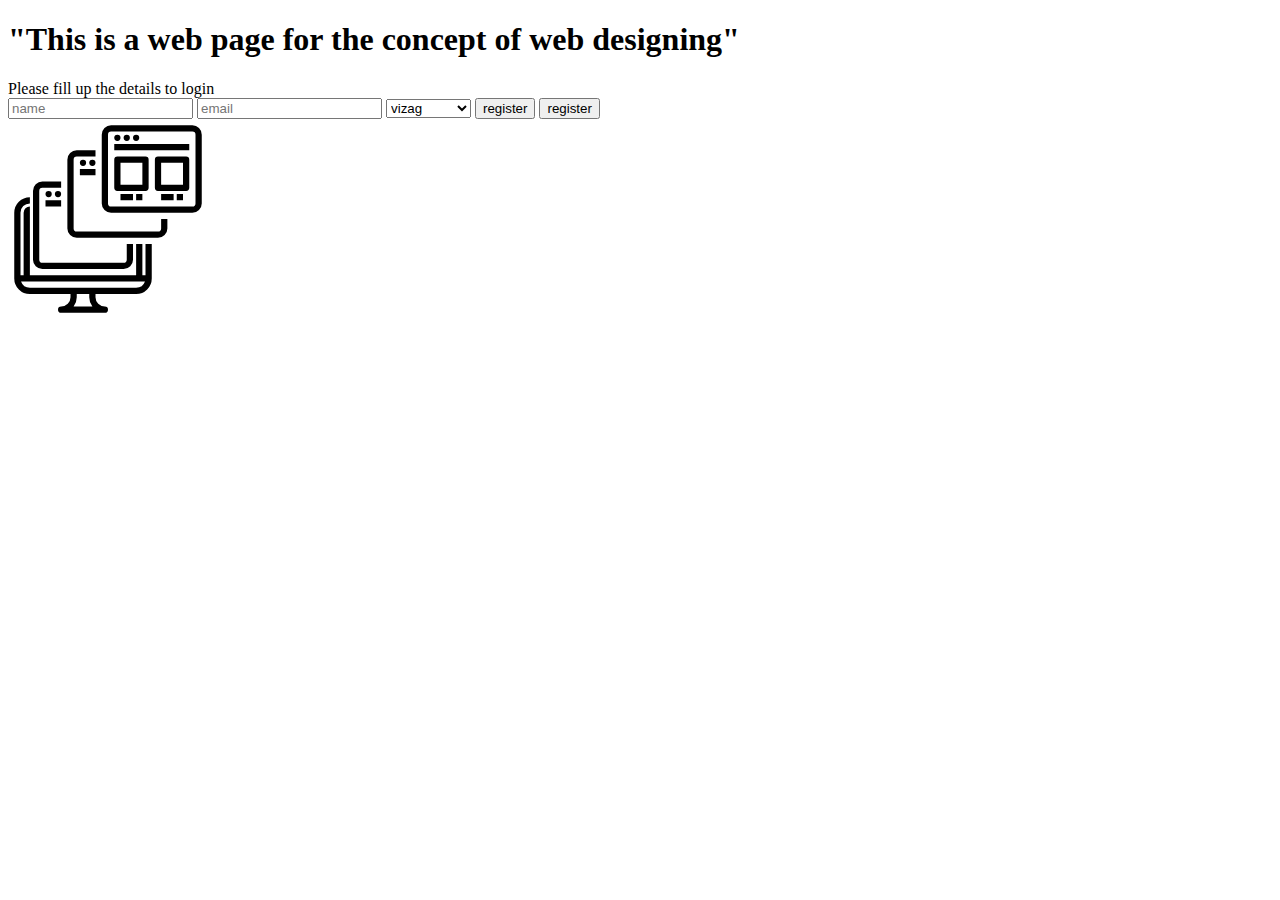
<file: index.html>
<!DOCTYPE html>
<html lang="en">
<head>
	<title>::Webdesign::</title>
	<link rel="icon" type="favicon" href="image/svg pic.svg">
</head>
<body>
	<h1>"This is a web page for the concept of web designing"</h1>
	<span>Please fill up the </span>
	<span>details to login</span>
	<form>
		<input type="text" placeholder="name" required>
		<input type="email" placeholder="email" reqired>
		<select reqired> 
			<option>vizag</option>
			<option>guntur</option>
			<option>hyderabad</option>
			<option>kakinada</option>
		</select>
		<button type="submit">register</button>
		<input type="submit" value="register">
	</form>
	<img src="image/svg pic.svg" width="200px">

</body>
</html>
</file>
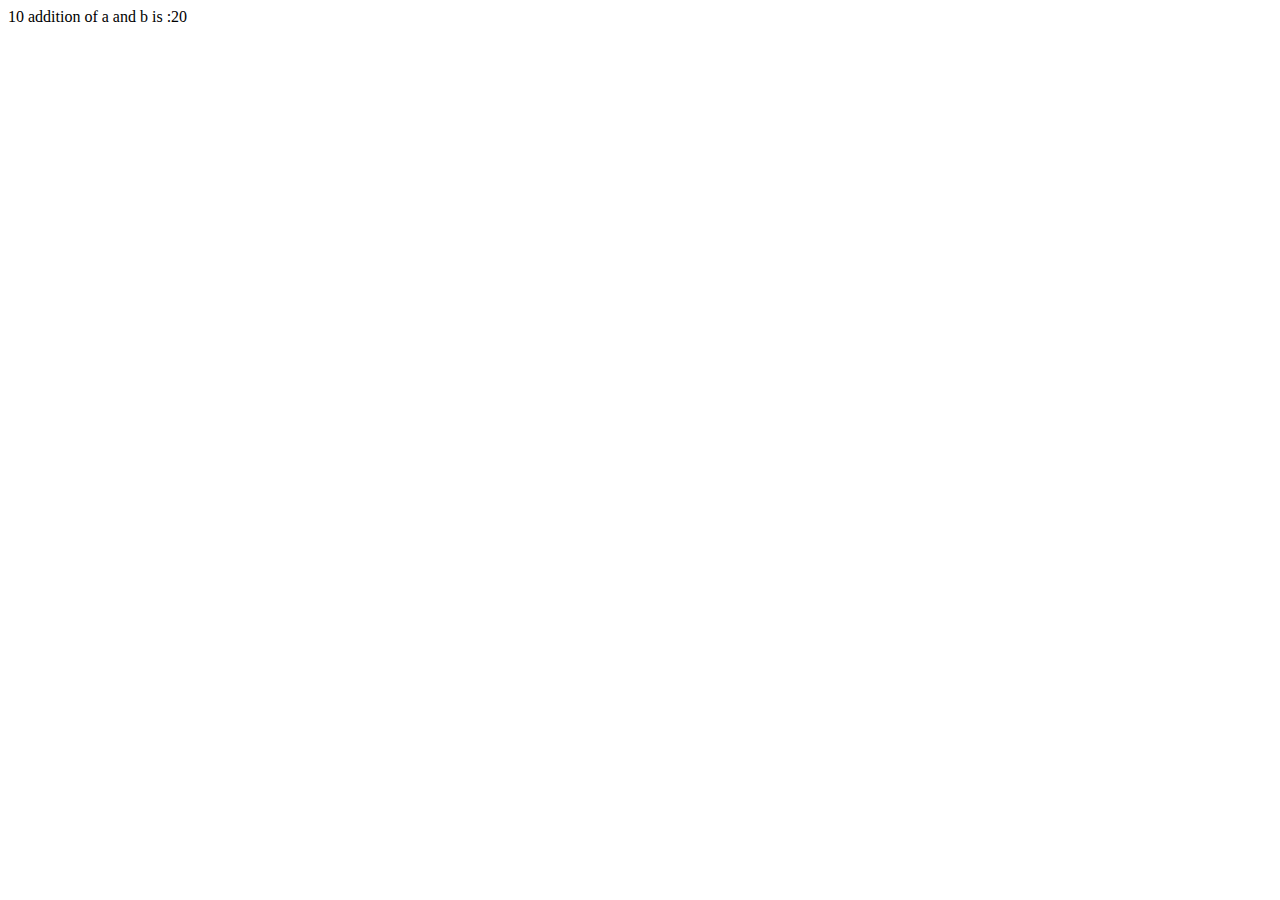
<file: javascript/index.html>
<!DOCTYPE html>
<html>
<head>
	<title>JAVASCRIPT</title>
	<script type="text/javascript">
	var a=10
	document.writeln(a)
</script>
</head>
<body>

<script type="text/javascript">
	var a=10;function add(){
		var b=10;
		var c =a+b;
		document.writeln("addition of a and b is :"+c);

	}
	add();
</script>

</body>
</html>
</file>
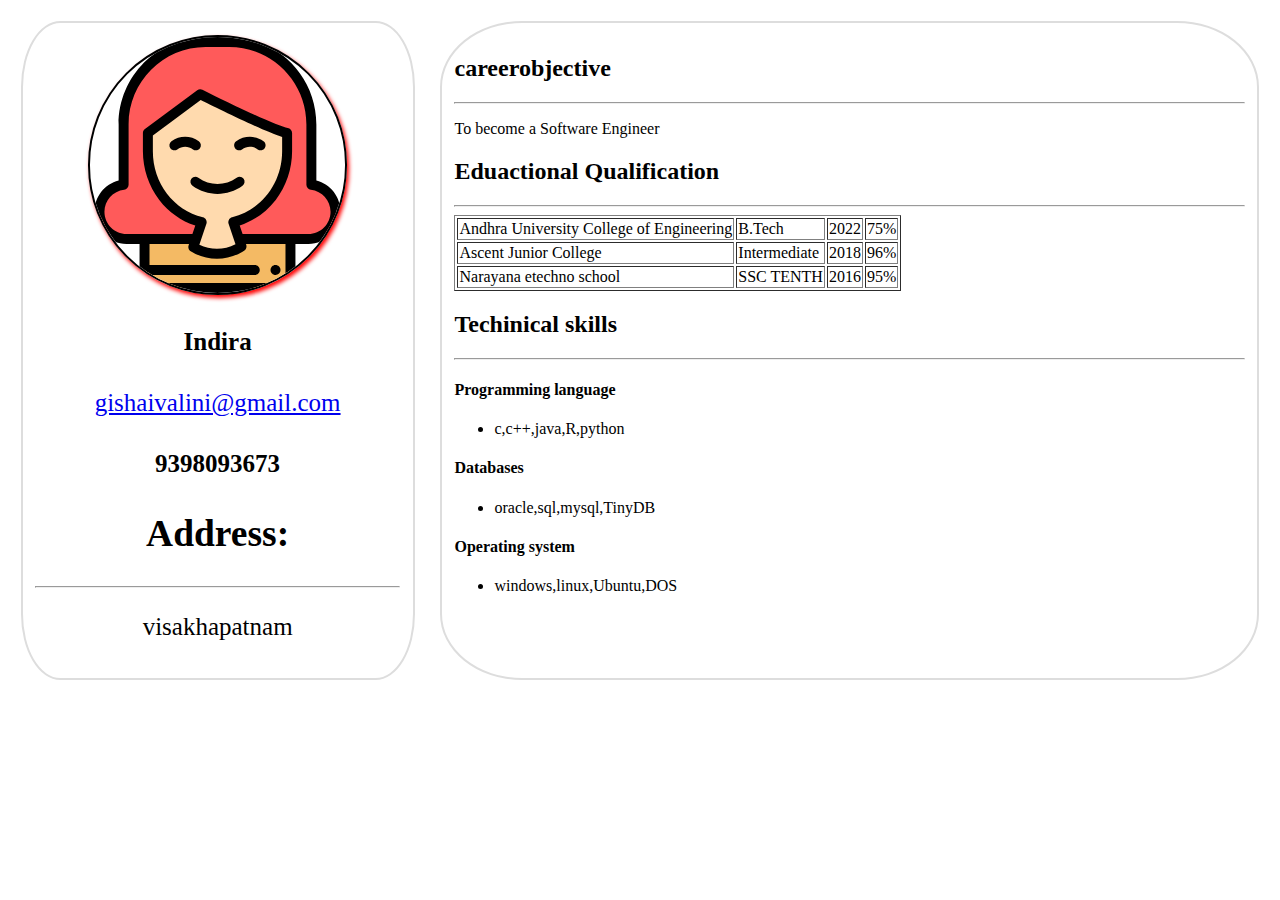
<file: javascript/project/index.html>
<!DOCTYPE html>
<html>
<head>
	<title></title>
	<meta name="viewport" content="width=device-width,initial-scale=1.0">
    <link rel="stylesheet" type="text/css" href="style.css">
	
</head>
<body>
	<div class="parent">
		<div class="child1">
			
		</div>
		<div class="child2">
			
		</div>
	</div>
	<script type="text/javascript" src="main.js"></script>

</body>
</html>
</file>
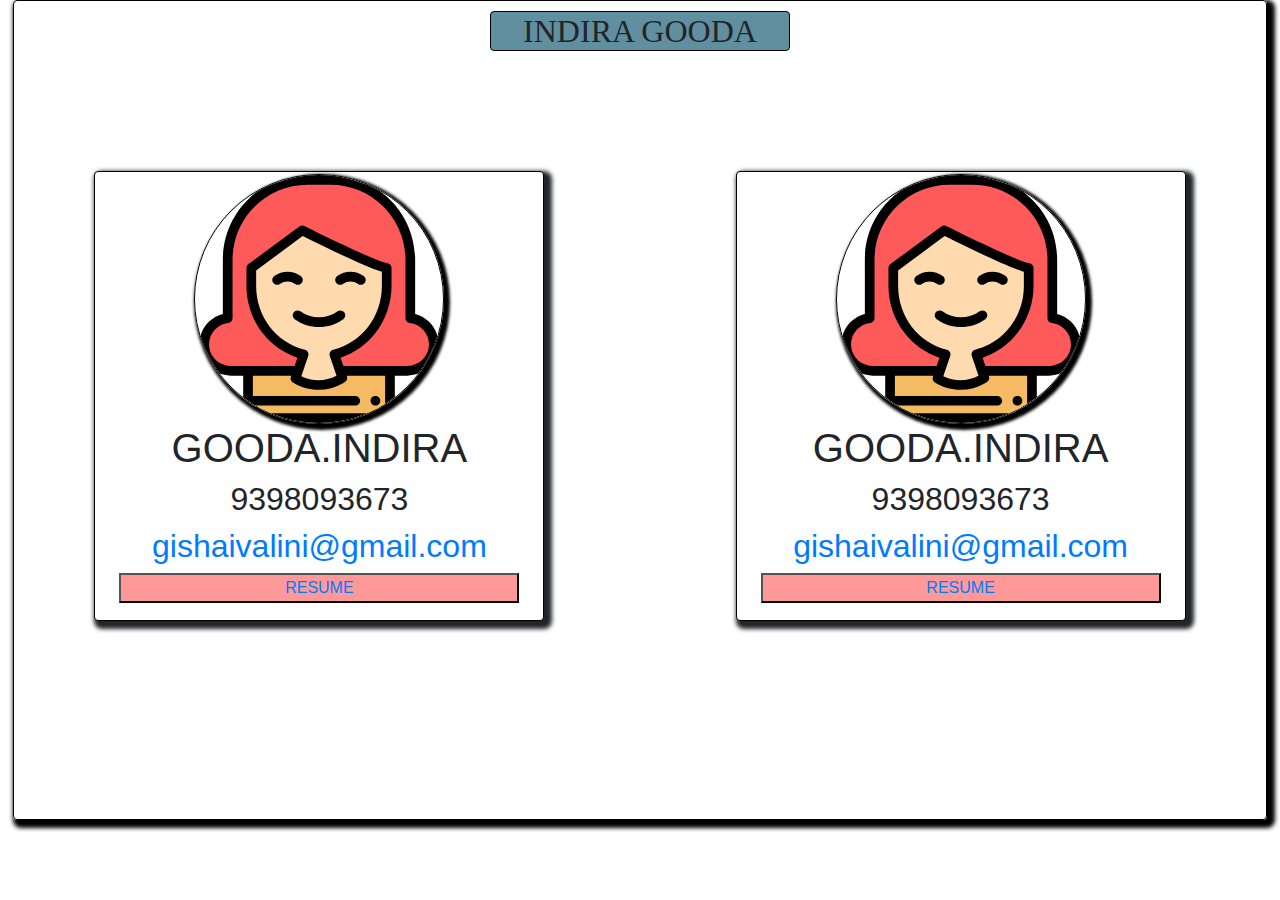
<file: javascript/task3/index.html>
<!DOCTYPE html>
<html>
<head>
<title></title>
<link rel="stylesheet" type="text/css" href="https://stackpath.bootstrapcdn.com/bootstrap/4.5.0/css/bootstrap.min.css">
<link rel="html" type="text/html" href="index.html">
 
 
<style>
.parent{
	width:98%;
	height:820px;
	
	border:1px solid #000000;
	border-radius: 4px 4px 4px 4px;
	box-shadow: 4px 4px 4px 4px #000000;
	background-repeat: no-repeat;
	object-fit: fill;


}
.row{
	display: flex;
	justify-content: space-around; 
	align-items: center; 
}
.card {
  margin:20px 15px;

   width:450px;
  border:1px solid #000000;
  height:450px;
 border-radius: 4px 4px 4px 4px;
 box-shadow: 4px 4px 4px 4px;
 text-align:center;
 padding:2px;
   }
  
.girl{
	height:250px;
	border-radius:50%;
	border:1px solid #000000;
	box-shadow:3px 3px 3px 3px #000000;
	
}
h3{
	font-style: URW Chancery L, cursive;

}
</style>
</head>
<body>


	<center>
	<div class="parent">
		<center>
		<h2  style="font-family: URW Chancery L, cursive ;border:1px solid #000000 ;box-shadow:4px; border-radius: 4px;width:300px; background-color: #608f9f; margin-top:10px;">INDIRA GOODA</h2>
	</center>
	
  <div class="row" style="margin-top: 100px;">
  	<div class="card">
  		<center>
			<img src="girl.svg" class="girl">
			<h1 style="font-style:Stencil Std, fantasy">GOODA.INDIRA</h1> 
			
			<h2>9398093673</h2>
			<h2><a href="#">gishaivalini@gmail.com</a></h2>
			<center>
			<button type="button" style="width:400px;height:auto;background-color:#ff9999;"><a  href="biodata(task1).html">RESUME</a></button>
		</center>
		</div>
		<div class="card">
			<center>
			<img src="girl.svg" class="girl">
			<h1 style="font-style:Stencil Std, fantasy">GOODA.INDIRA</h1> 
			
			<h2>9398093673</h2>
			<h2><a href="#">gishaivalini@gmail.com</a></h2>
			<button type="button" style="width:400px;height:auto;background-color:#ff9999;"><a href="http://127.0.0.1:8887/">RESUME</a></button>
		</div>
		
  </div>


	</div>
</center>


	


</body>
	</html>
</file>
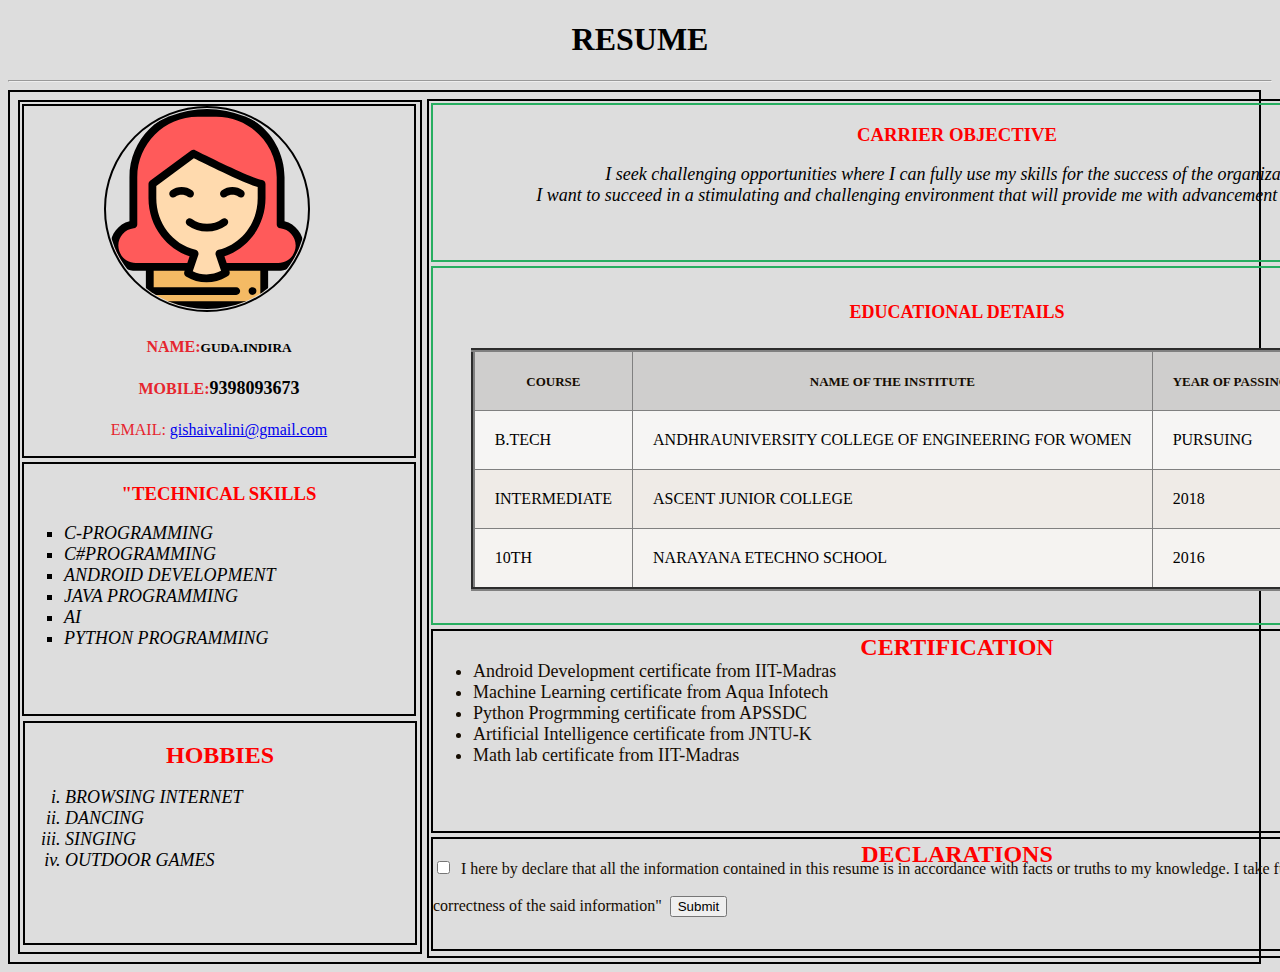
<file: biodata(task1).html>
<!DOCTYPE html>
<html lang="en">
<html class="page">
<head>
 <title>BIODATA</title>
 <meta name="viewport" content="width=device-width,initial scale=1.0">
 <link rel="stylesheet" type="text/css" href="css/style.css">
 <link rel="icon" type="favicon" href="images/cv.svg">
 </head>
 <body>
<h1><center>RESUME</center></h1>
 <hr>
 <div class="parent">
 <div class="smallbox" style="margin:3px;border:2px solid #000000;width:400px;height:850px;float:left;">
  <div class="part1">
   <img src="image/girl.svg" alt="image" width="200px" height="200px" border="2" >
     <center>
   <h5><font color="#E6252E" size="3"><b>NAME:</b></font><font face="Cooper">GUDA.INDIRA</font></h5>
   <h5><font color="#E6252E" size="3"><b>MOBILE:</b></font><font color="black" size="4" face="Eras ITC">9398093673</font></h5><font color="#E6252E" size="3">
  EMAIL: </font><a href="#" colour="blue">gishaivalini@gmail.com</a> 
   </center>
   </div>
  <div class="part2">
  <center>
  <h3><font color="red"face="Jokerman">"TECHNICAL SKILLS</font></h3>
  </center>
  <ul class="abc"type="square" align="center-left">
  <li>C-PROGRAMMING</li>
  <li>C#PROGRAMMING</li>
  <li>ANDROID DEVELOPMENT</li>
  <li>JAVA PROGRAMMING</li>
  <li>AI</li>
  <li>PYTHON PROGRAMMING</li>
  </ul>
  </div>
  <div class="part3">
  <h3><font color="red" face="Viner Hand ITC" size="5"><center>HOBBIES</center></font></h3>
  <ol type="i">
  <li>BROWSING INTERNET</li>
  <li>DANCING</li>
  <li>SINGING</li>
  <li>OUTDOOR GAMES</li>
  </ol>
  </div>
  </div>
  <div class="big" style="margin:2px;
	border:2px solid #000000;
	width:1055px;
	height:855px;
	float:left;">
  <div class="sub1">
  <h3><center><font color="red" face="Ravie">CARRIER OBJECTIVE</center></font></h3>
   <p>I seek challenging opportunities where I can fully use my skills for the success of the organization<br>
   I want to succeed in a stimulating and challenging environment that will provide me with advancement opportunities</p>
  
  </div>
  <div class="sub2">
  <h1><center><font color="red" face="Elephant" style="Italic Bold" size="4">EDUCATIONAL DETAILS</center></font></h1>

  <table border="5" align="center" cellpadding="20">
  <tr bgcolor="#CFCECD" >
  <font size="6" color="#150C02" face="Segoe Script">
  <th>  <font size="2" color="#150C02" face="Segoe Script">
COURSE</font></th>
  <th>  <font size="2" color="#150C02" face="Segoe Script">
NAME OF THE INSTITUTE</font></th>
  <th>  <font size="2" color="#150C02" face="Segoe Script">
YEAR OF PASSING</font></th>
  <th>  <font size="2" color="#150C02" face="Segoe Script">
PERCENTAGE</font></th>
  </tr>
  <tr bgcolor="#F6F5F4">
  <td>B.TECH</td>
  <td>ANDHRAUNIVERSITY COLLEGE OF ENGINEERING FOR WOMEN</td>
  <td>PURSUING</td>
  <td>--</td>
  </tr>
  <tr bgcolor="#EFEBE7">
  <td>INTERMEDIATE</td>
  <td>ASCENT JUNIOR COLLEGE</td>
    <td>2018</td>
  <td>960</td>

  </tr>
  <tr BGCOLOR="#F5F3F1">
   <td>10TH</td>
   <td>NARAYANA ETECHNO SCHOOL</td>
   <td>2016</td>
   <td>9.3</td>
  </tr>
  </table>
  </div>
  <div class="sub3">
  <h3 class="cert"><center><font color="red" size="5">CERTIFICATION</font></center></h3>
  <ul class="cert1"><font size="4" face="Lucida Handwriting" style="italic bold">
  <li>Android Development certificate from IIT-Madras</li>
  <li>Machine Learning certificate from Aqua Infotech</li>
  <li>Python Progrmming certificate from APSSDC</li>
  <li>Artificial Intelligence certificate from JNTU-K</li>
  <li>Math lab certificate from IIT-Madras</li>
  </font>
  </ul>
  </div>
  <div class="sub4">
  <h3 class="dec"><font size="5" color="red" face="Felix Titling"><center>DECLARATIONS</center></font></h3>
  <form>
  <input type="checkbox">
  <font size="3" face="Lucida Bright">
I here by declare that all the information contained in this resume is in accordance with
 facts or truths to my knowledge. I take full responsibility for the correctness of the said information"</font>

 <input type="submit">
 </form>
	</div>
  </div>
  </div>
  </body>
 </html>
</file>
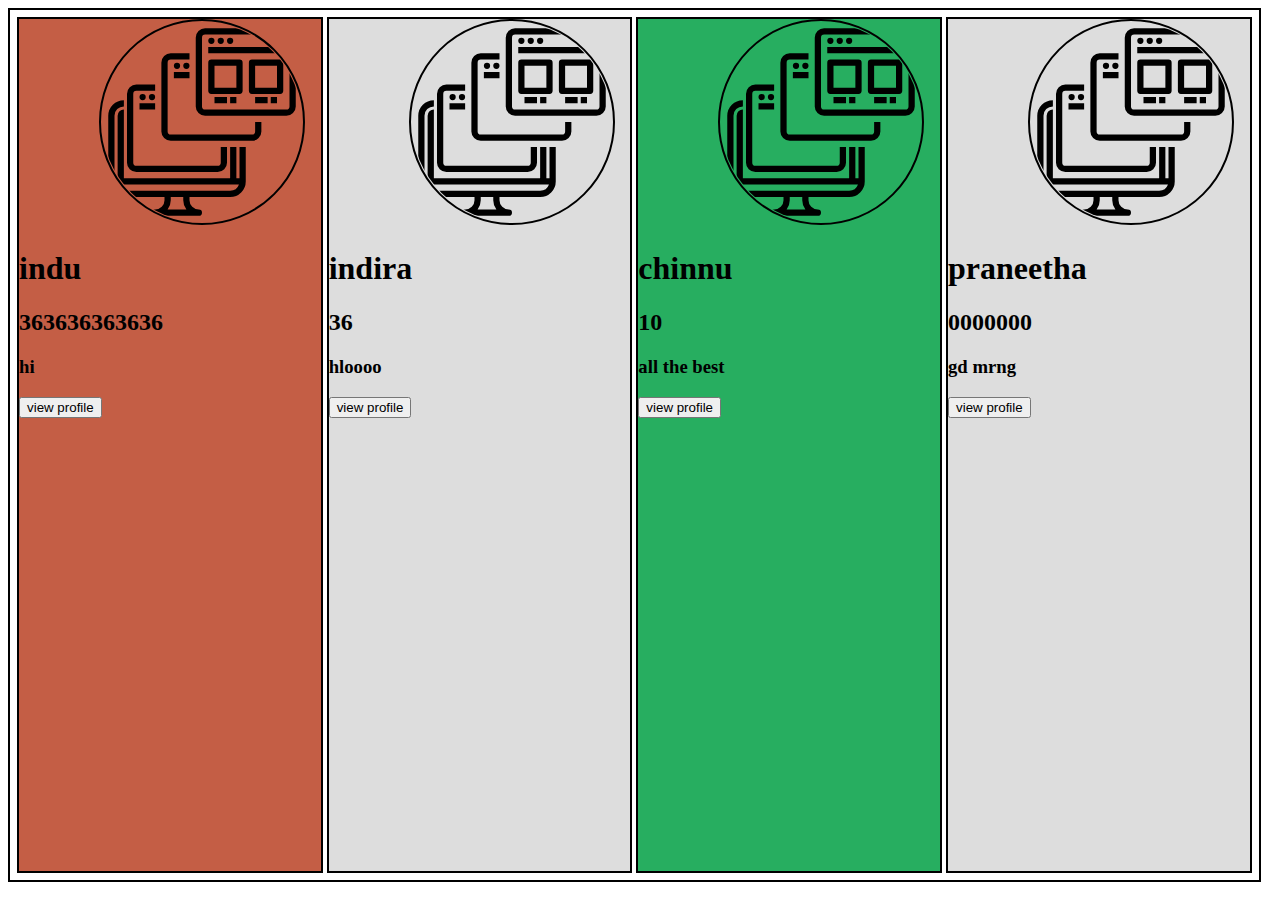
<file: profile.html>
<!DOCTYPE html>
<html>
<head>
	<title>prfile</title>
	<meta charset="utf-8">
	<meta name="viewpoint "content="width=device-width,initial-scale=1.0">
	<link rel="stylesheet" type="text/css" href="css/style.css">
</head>
<body>
	<div class="parent">
	<div class ="first">
		<img src="image/svg pic.svg"alt="image">
		<h1>indu</h1>
		<h2>363636363636</h2>
		<h3>hi</h3>
		<button>view profile</button>
		
	</div>
	<div class="second">
		<img src="image/svg pic.svg "alt="image">
		<h1>indira</h1>
		<h2>36</h2>
		<h3>hloooo</h3>
		<button>view profile</button>
		
	</div>
	<div class="third">
		<img src="image/svg pic.svg "alt="image">
		<h1>chinnu</h1>
		<h2>10</h2>
		<h3>all the best</h3>
		<button>view profile</button>
		
	</div>
	<div class="forth">
		<img src="image/svg pic.svg "alt="image">
		<h1>praneetha</h1>
		<h2>0000000</h2>
		<h3>gd mrng</h3>
		<button>view profile</button>
		
	</div>
</body>
</file>
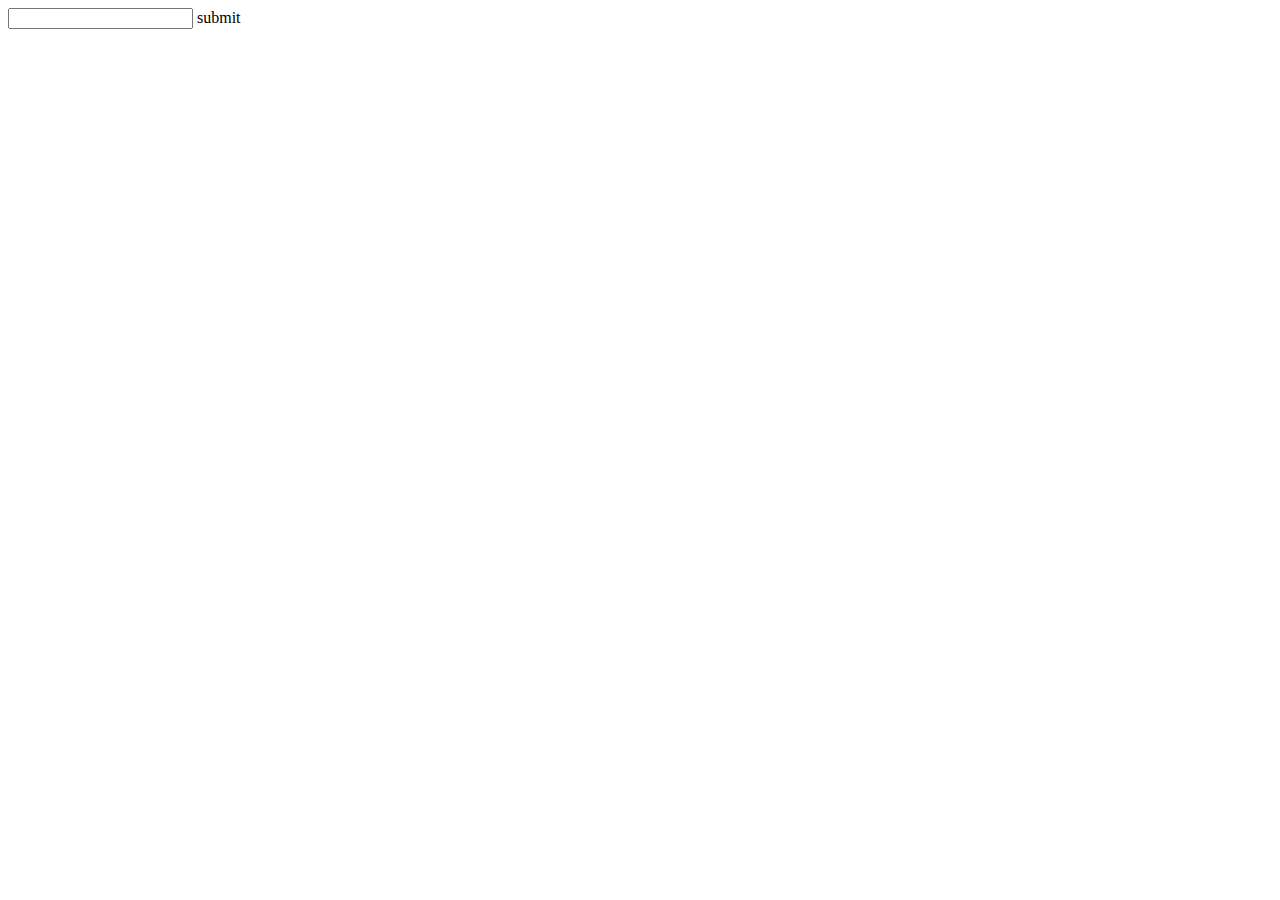
<file: javascript/form.html>
<!DOCTYPE html>
<html>
<head>
	<title></title>
</head>
<body>
	<form>
		<input type="text"id="txtId" name= "txtName" class="txtClass">
		<buttontype="button id="txtId2" name="button" onclick="buttonClick()">submit</button>
	</form>
	<script type="text/javascript">
		function buttonClick(){
			var value=document.getElementById("txtId").value;
			alert(value);
			var value=document.getElementByName("txtName");
			alert("get lenght by name:"+value.length);
			for(var i=0;i<value.length;i++){
				alert("get value by name:"+value[i].value);
				
			}
		}
	</script>

</body>
</html>
</file>
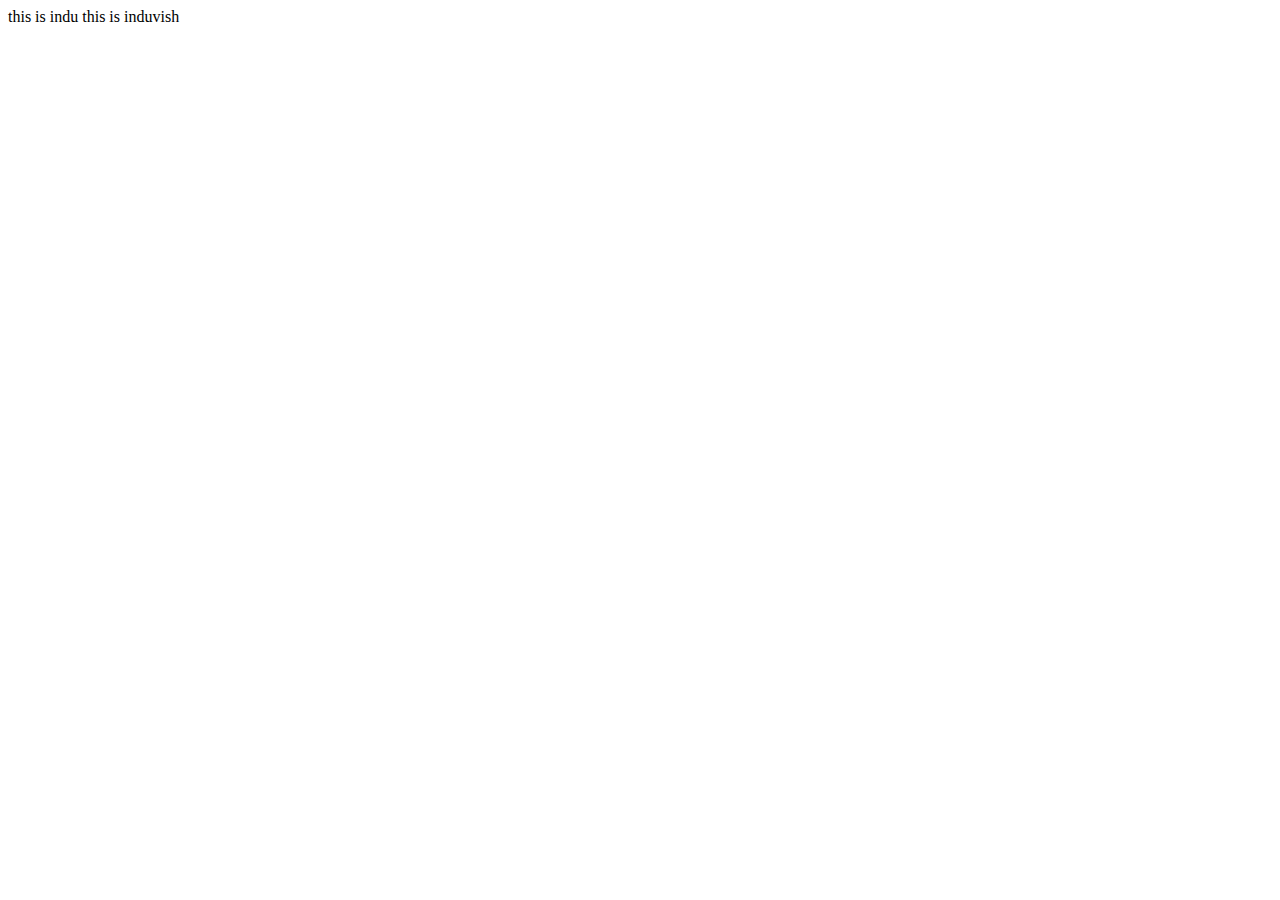
<file: javascript/string.html>
<!DOCTYPE html>
<html>
<head>
	<title></title>
	<script type="text/javascript">
		var str="this is indu"
		document.write(str);

	</script>
	<script type="text/javascript">
		var str2="vish"
		var str3=str.concat(str2);
		document.writeln(str3);
	</script>
</head>
<body>

</body>
</html>
</file>
<file: javascript/project/style.css>
.parent{
	display:flex;
	flex-direction:row;
}
.child1{
	width: 30%;
	border: 2px solid #ddd;
	padding: 1%;
	margin: 1%;
	border-radius:10%;
	font-size:25px;
	text-align: center;

}

.child1 img{
	width:70%;
	display: block;
	margin-left:auto;
	margin-right: auto;
	border: 2px solid black;
	border-radius: 50%;
	box-shadow: 2px 3px 4px red;

}
.child2{
		width: 65%;
	border: 2px solid #ddd;
	padding: 1%;
	margin: 1%;
	border-radius:10%;

}

@media only screen and (min-width: 320px) and (max-width: 480px){
.parent{
	display: flex;
	flex-direction: column;

}

a{
	word-wrap: break-word;
}
.child1{
	width: 96%;
	border: 2px solid #ddd;
	padding: 1%;
	margin: 1%;
	border-radius:10%;
	font-size:25px;
	text-align: center;
	background: skyblue;

}

.child1 img{
	width:70%;
	display: block;
	margin-left:auto;
	margin-right: auto;
	border: 2px solid black;
	border-radius: 50%;
	box-shadow: 2px 3px 4px red;

}
.child2{
		width: 96%;
	border: 2px solid #ddd;
	padding: 1%;
	margin: 1%;
	border-radius:10%;
	background: skyblue;

}

}
</file>
<file: css/style.css>
#para{
	background-color: #ddd;
	color: green;
}
@media screen and ( min-width:420px){
	.parent{
		flex-direction: column;
	}
	.first{
		background-color: #c45e45;

	}
	.second{
		background-color: #ddd;
	}
	.third{
		background-color: #27ae60;
	}
	.forth{
		background-color: #ddd;
	}


}
.first,.second,.third,.forth
{
	border:2px solid #000;
	margin:2px;
	width: 400px;
}
img{
	width: 200px;
	padding: 10px;
}
.parent{
	display:flex;
	flex-direction: row;
}
.parent{
        margin-top:5px;
		border:2px solid #000000;
		width:98%;
		padding:5px;
		height:860px;
}
.page{
	background-color:#ddd;
}
.cert{
	margin-top:-10px;
}
.cert1{
	margin-top:-40px;
}
.part1{
	   margin:2px;
	   border:2px solid #000000;
	   width:390px;
	   height:350px;
	   float:left;
	   
}
img{  
    margin-left:80px;
	border:2px black solid;
	border-radius:55%;
	padding:1px;
}
.part2{
	 margin:2px;
	   border:2px solid #000000;
	   width:390px;
	   height:250px;
	   float:left;
	   
}
.part3{
	 margin:3px;
	   border:2px solid #000000;
	   width:390px;
	   height:220px;
	   float:left;
	   
}
.sub1{
	margin:2px;
	border:2px solid #27ae60;
	width:1048px;
	height:155px;
	float:left;
}
.sub2{
	margin:2px;
	border:2px solid #27ae60;
	width:1048px;
	height:355px;
	float:left;
}
.sub3{
	margin:2px;
	border:2px solid #000000;
	width:1048px;
	height:200px;
	float:left;
}
.sub4{
	margin:2px;
	border:2px solid #000000;
	width:1048px;
	height:110px;
	float:left;
}
.dec{
	margin-top:2px;
}
p{
	text-align:center;
	font-size:large;
	font-family:algerian;
	font-style:oblique;
}
ol{
	font-size:large;
	font-family:Comic Sans MS;
	font-style:oblique;
}
.one{
	font-size:xx-large;
	font-weight:bolder;
	font-style:oblique;
}
.abc{
	font-family:Forte;
	font-size:large;
	font-style:oblique;
	
}
table{
	border-spacing:50px;
	border-collapse:collapse;
	border-width:4px;
	
	
}
input type="checkbox"{
	margin-top:-20px;
	
}
@media-screen and (max-width:425px)
{
	.smallbox,.parent,.part1,.part2{
		flex-direction:column;
	}
}
	#123{
	list-style-type:square;
	marker-offset:5cm;
    font-family:Lucida Handwriting;
	font-style:italic;
	
}
form{
margin-top:-60px;
}
</file>
